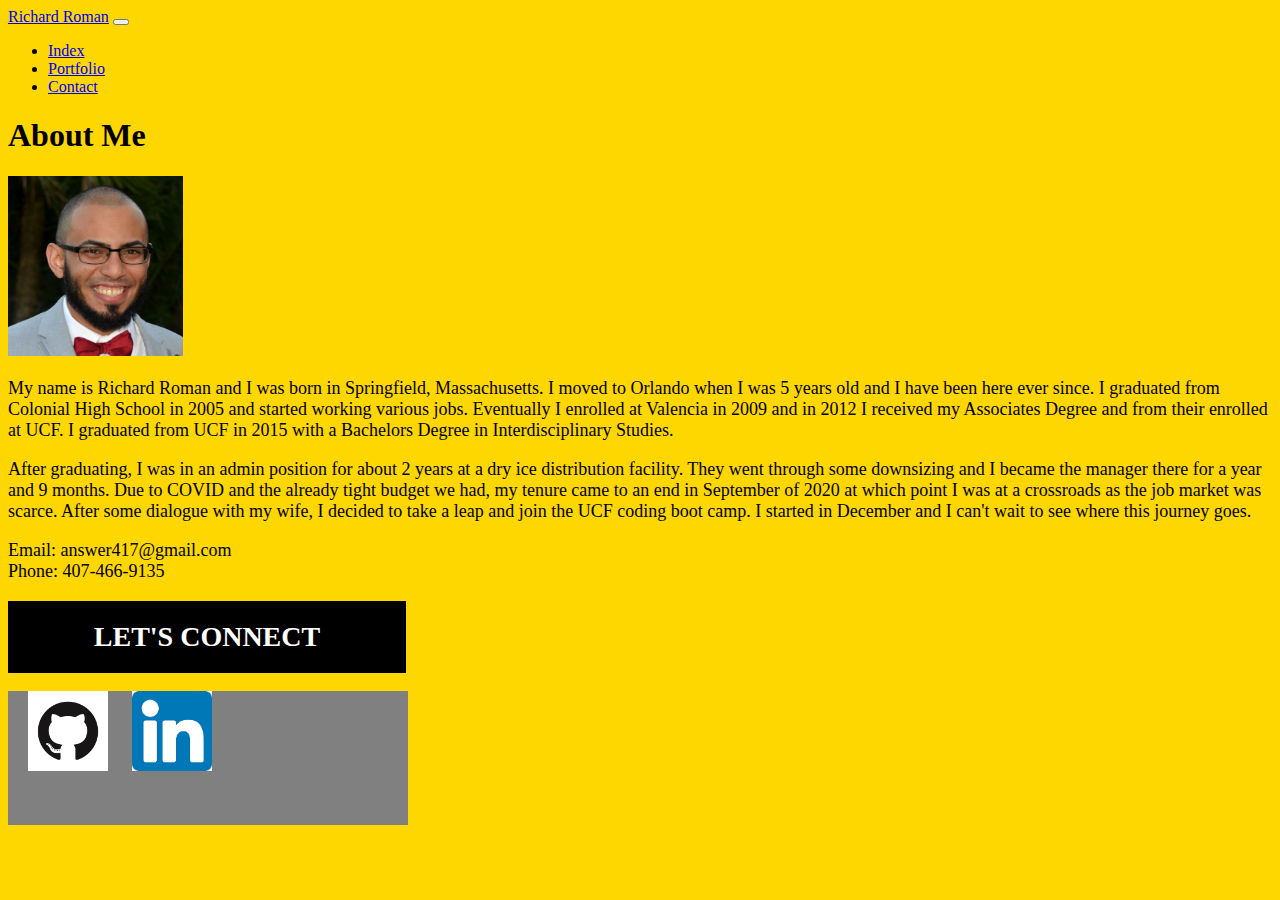
<file: index.html>
<!DOCTYPE html>
<html>
<head>
    <meta charset="UTF-8">
    <meta http-equiv="X-UA-Compatible" content="IE=edge">
    <meta name="viewport" content="width=device-width, initial-scale=1">
    <link href="https://cdn.jsdelivr.net/npm/bootstrap@5.0.0-beta1/dist/css/bootstrap.min.css" rel="stylesheet" integrity="sha384-giJF6kkoqNQ00vy+HMDP7azOuL0xtbfIcaT9wjKHr8RbDVddVHyTfAAsrekwKmP1" crossorigin="anonymous">
    <script src="https://cdn.jsdelivr.net/npm/bootstrap@5.0.0-beta1/dist/js/bootstrap.bundle.min.js" integrity="sha384-ygbV9kiqUc6oa4msXn9868pTtWMgiQaeYH7/t7LECLbyPA2x65Kgf80OJFdroafW" crossorigin="anonymous"></script>
    <link rel="stylesheet" type="text/css" href="./CSS/style.css">

    <title>About Me</title>
</head>

<body>
  <nav class="navbar navbar-expand-lg navbar-dark bg-dark">
    <div class="container-fluid">
      <a class="navbar-brand" href="./index.html">Richard Roman</a>
      <button class="navbar-toggler" type="button" data-bs-toggle="collapse" data-bs-target="#navbarNav" aria-controls="navbarNav" aria-expanded="false" aria-label="Toggle navigation">
        <span class="navbar-toggler-icon"></span>
      </button>
      <div class="collapse navbar-collapse" id="navbarNav">
        <ul class="navbar-nav">
          <li class="nav-item">
            <a class="nav-link active" aria-current="page" href="./index.html">Index</a>
          </li>
          <li class="nav-item">
            <a class="nav-link" href="./portfolio.html">Portfolio</a>
          </li>
          <li class="nav-item">
            <a class="nav-link" href="./contact.html">Contact</a>
          </li>
        </ul>
      </div>
    </div>
  </nav>

    <div class="container">
        <div class="row">
          <div class="col-lg8 col-md-8 col-sm-12 col-xs-12">
            <div class="page-header">
                <h1>About Me</h1>
            </div>     
        
        
          <div class="row">
             <div class="col-lg-3 col-med-3 col-sm-12 col-xs-12">
                 <img src="./Images/Richie.png" alt="pic of Richie" class="profile-pic">
                 </div>
        
             <div class="col-lg-9 col-md-9 col-sm-12 col-xs-12">
                  <p>My name is Richard Roman and I was born in Springfield, Massachusetts. I moved to Orlando when I was 5 years old and I have been here ever since. I graduated from Colonial High School in 2005 and started working various jobs. Eventually I enrolled at Valencia in 2009 and in 2012 I received my Associates Degree and from their enrolled at UCF. I graduated from UCF in 2015 with a Bachelors Degree in Interdisciplinary Studies.
                  </p>
                  <p> After graduating, I was in an admin position for about 2 years at a dry ice distribution facility. They went through some downsizing and I became the manager there for a year and 9 months. Due to COVID and the already tight budget we had, my tenure came to an end in September of 2020 at which point 
                    I was at a crossroads as the job market was scarce. After some dialogue with my wife, I decided to take a leap and join the UCF coding boot camp. I started in December and I can't wait to see where this journey goes.
                  </p>
                  <p>Email: answer417@gmail.com<br>Phone: 407-466-9135</p>
                </div>
              </div>
            </div>
        
        <div class="col-lg-4 col-md-4 col-sm-12 col-xs-12">
            <div class="card">
              <h1 class="card-title">LET'S CONNECT</h1>  
                <div class="card-body text-center">
                  <a href="https://github.com/rroman6292" target="_blank">
                    <img src="./Images/GitHub-Mark.png" class="img-thumbnail img-circle" alt="Github"></a>
                  <a href="https://www.linkedin.com/in/richard-roman-1987rr/" target="_blank">
                    <img src="./Images/linkedin.png" class="img-thumbnail" alt="Linkedin"></a>
                </div> 
            </div>
          </div>
    </div>

    
        

</body>
</html>
</file>
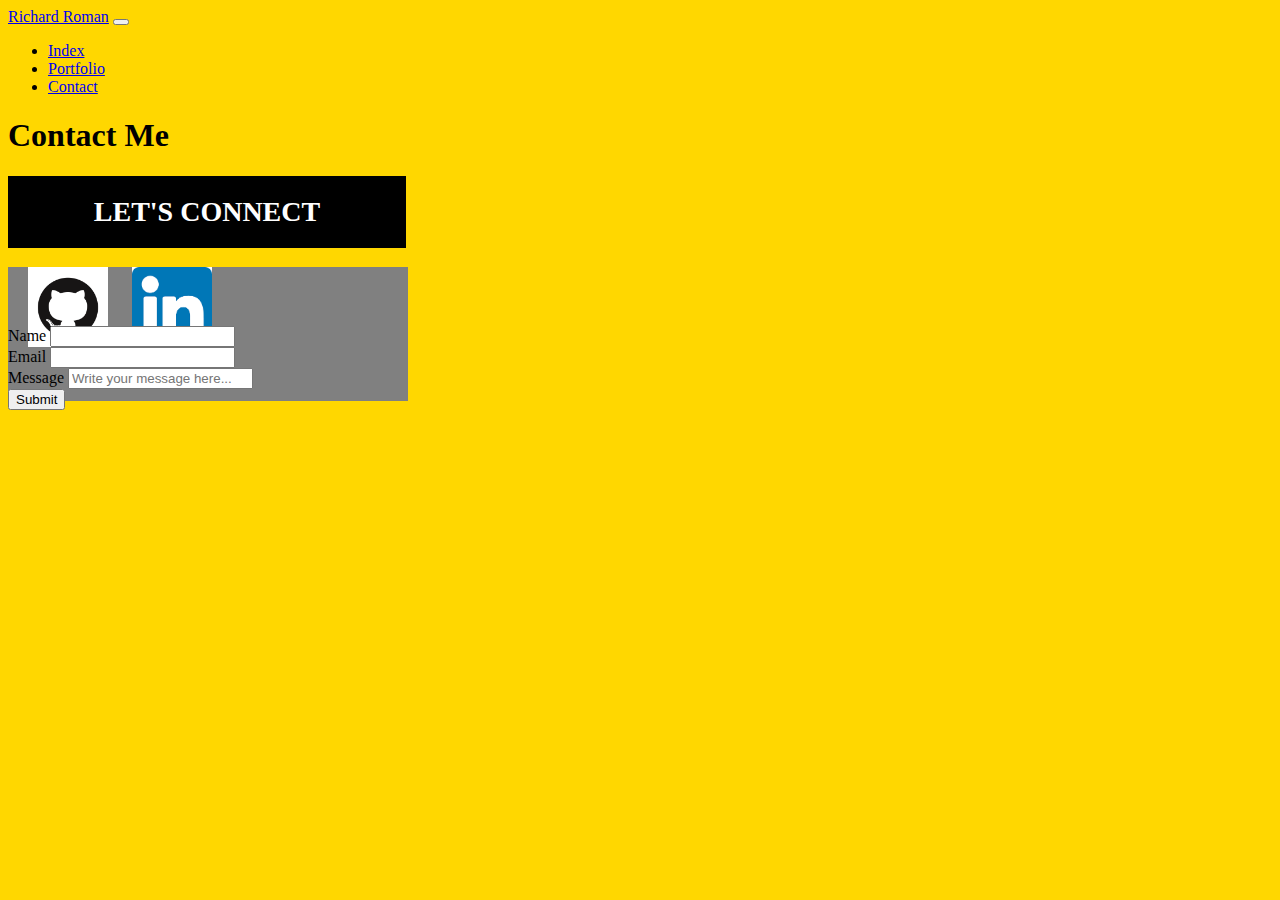
<file: contact.html>
<!DOCTYPE html>
<html>
<head>
    <meta charset="UTF-8">
    <meta http-equiv="X-UA-Compatible" content="IE=edge">
    <meta name="viewport" content="width=device-width, initial-scale=1">
    <title>Contact</title>
    <link href="https://cdn.jsdelivr.net/npm/bootstrap@5.0.0-beta1/dist/css/bootstrap.min.css" rel="stylesheet" integrity="sha384-giJF6kkoqNQ00vy+HMDP7azOuL0xtbfIcaT9wjKHr8RbDVddVHyTfAAsrekwKmP1" crossorigin="anonymous">
    <script src="https://cdn.jsdelivr.net/npm/bootstrap@5.0.0-beta1/dist/js/bootstrap.bundle.min.js" integrity="sha384-ygbV9kiqUc6oa4msXn9868pTtWMgiQaeYH7/t7LECLbyPA2x65Kgf80OJFdroafW" crossorigin="anonymous"></script>
    <link rel="stylesheet" href="./CSS/style.css">

</head>

<body>
    <nav class="navbar navbar-expand-lg navbar-dark bg-dark">
        <div class="container-fluid">
          <a class="navbar-brand" href="./index.html">Richard Roman</a>
          <button class="navbar-toggler" type="button" data-bs-toggle="collapse" data-bs-target="#navbarNav" aria-controls="navbarNav" aria-expanded="false" aria-label="Toggle navigation">
            <span class="navbar-toggler-icon"></span>
          </button>
          <div class="collapse navbar-collapse" id="navbarNav">
            <ul class="navbar-nav">
              <li class="nav-item">
                <a class="nav-link active" aria-current="page" href="./index.html">Index</a>
              </li>
              <li class="nav-item">
                <a class="nav-link" href="./portfolio.html">Portfolio</a>
              </li>
              <li class="nav-item">
                <a class="nav-link" href="./contact.html">Contact</a>
              </li>
            </ul>
          </div>
        </div>
      </nav>

        <div class="container">
            <div class="row">
              <div class="col-lg8 col-md-8 col-sm-12 col-xs-12">
                <div class="page-header">
                    <h1>Contact Me</h1>
                </div> 
              </div>
                <div class="col-lg-4 col-md-4 col-sm-12 col-xs-12">
                    <div class="card">
                      <h1 class="card-title">LET'S CONNECT</h1>  
                        <div class="card-body text-center">
                          <a href="https://github.com/rroman6292" target="_blank">
                            <img src="./Images/GitHub-Mark.png" class="img-thumbnail img-circle" alt="Github"></a>
                          <a href="https://www.linkedin.com/in/richard-roman-1987rr/" target="_blank">
                            <img src="./Images/linkedin.png" class="img-thumbnail" alt="Linkedin"></a>
                        </div> 
                    </div>
                </div>
                <div class="row">
                   <div class="col-md-8 col-lg-8 col-sm-12 col-xs-12">
                    <form>
                    <div class="form">
                      <label for="inputName" class="form-label">Name</label>
                      <input type="name" class="form-control" id="name4">
                    </div>
                    <div class="form">
                      <label for="inputEmail" class="form-label">Email</label>
                      <input type="text" class="form-control" id="inputEmail">
                    </div>
                    <div class="form">
                      <label for="inputMessage" class="form-label">Message</label>
                      <input type="text" class="form-control" id="inputMessage" placeholder="Write your message here...">
                    <div class="button">
                      <button type="submit" class="btn btn-primary">Submit</button>
                    </div>
                    </form>
                    
              </div>
            </div>
        </div>
    
  </body>
</html>
</file>
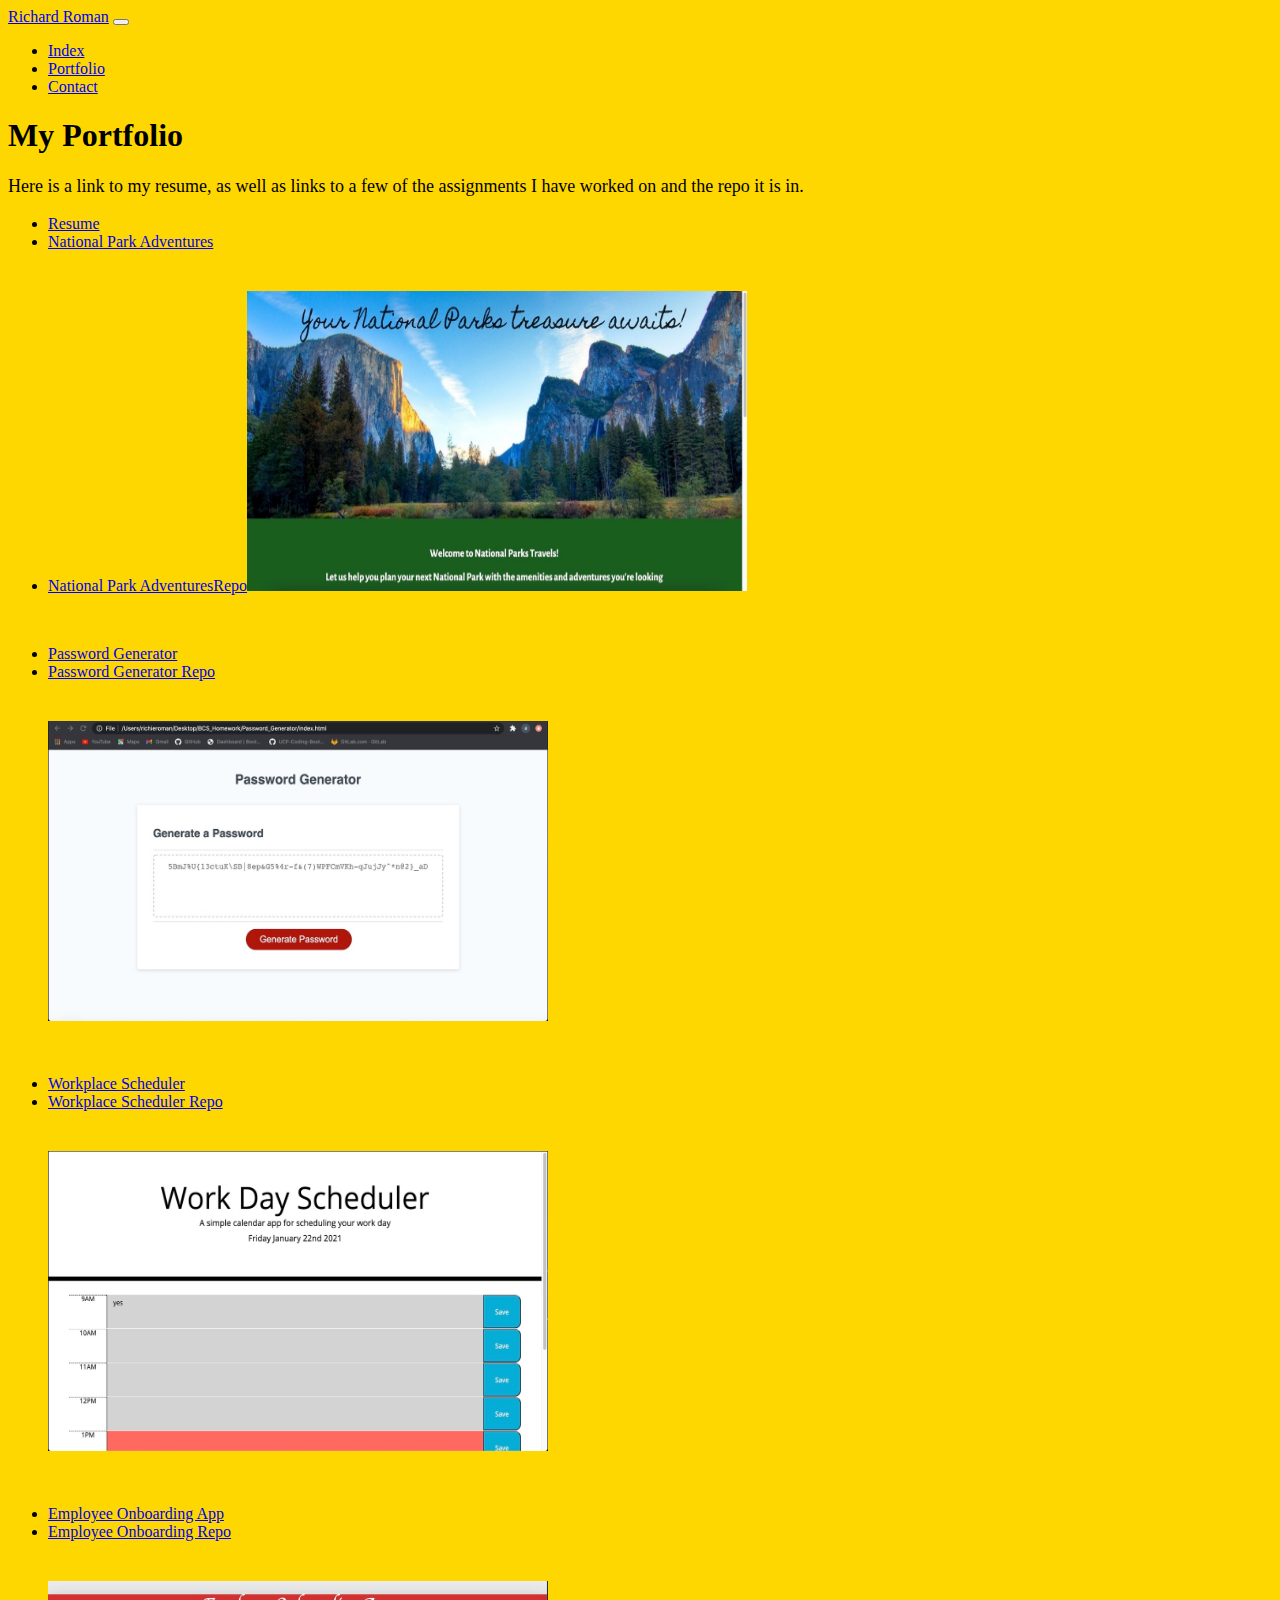
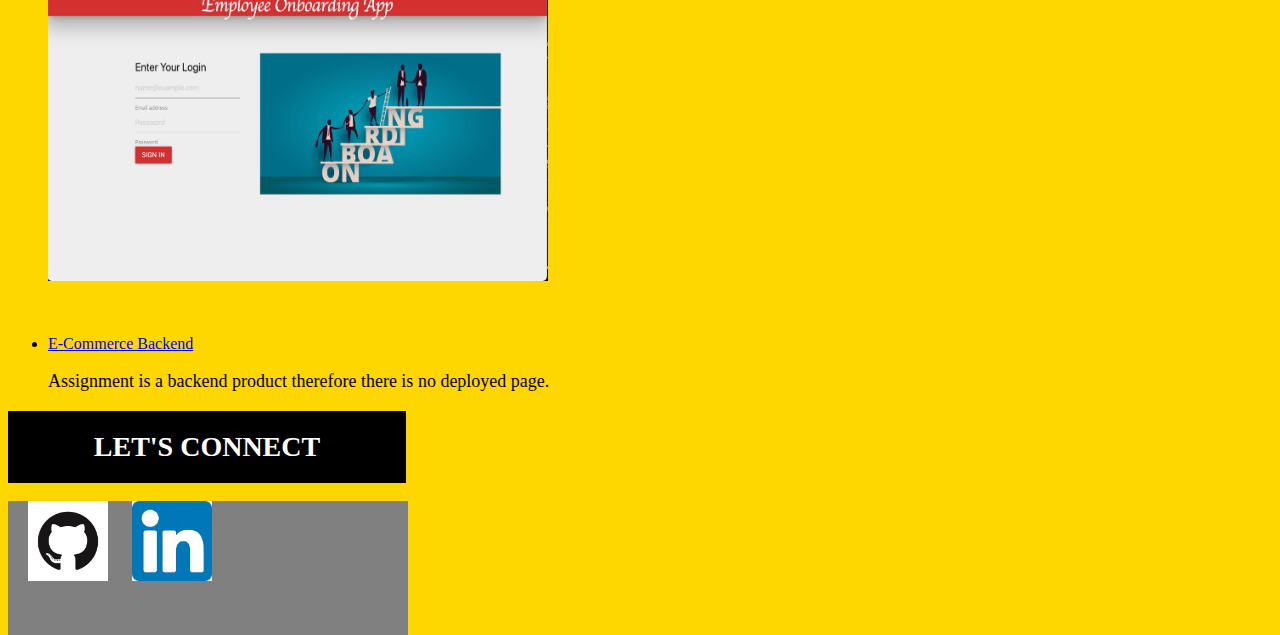
<file: portfolio.html>
<!DOCTYPE html>
<html>

<head>
  <meta charset="UTF-8">
  <meta http-equiv="X-UA-Compatible" content="IE=edge">
  <meta name="viewport" content="width=device-width, initial-scale=1">
  <title>Portfolio</title>
  <link href="https://cdn.jsdelivr.net/npm/bootstrap@5.0.0-beta1/dist/css/bootstrap.min.css" rel="stylesheet"
    integrity="sha384-giJF6kkoqNQ00vy+HMDP7azOuL0xtbfIcaT9wjKHr8RbDVddVHyTfAAsrekwKmP1" crossorigin="anonymous">
  <script src="https://cdn.jsdelivr.net/npm/bootstrap@5.0.0-beta1/dist/js/bootstrap.bundle.min.js"
    integrity="sha384-ygbV9kiqUc6oa4msXn9868pTtWMgiQaeYH7/t7LECLbyPA2x65Kgf80OJFdroafW"
    crossorigin="anonymous"></script>
  <link rel="stylesheet" href="./CSS/style.css">
</head>

<body>
  <nav class="navbar navbar-expand-lg navbar-dark bg-dark">
    <div class="container-fluid">
      <a class="navbar-brand" href="./index.html">Richard Roman</a>
      <button class="navbar-toggler" type="button" data-bs-toggle="collapse" data-bs-target="#navbarNav"
        aria-controls="navbarNav" aria-expanded="false" aria-label="Toggle navigation">
        <span class="navbar-toggler-icon"></span>
      </button>
      <div class="collapse navbar-collapse" id="navbarNav">
        <ul class="navbar-nav">
          <li class="nav-item">
            <a class="nav-link active" aria-current="page" href="./index.html">Index</a>
          </li>
          <li class="nav-item">
            <a class="nav-link" href="./portfolio.html">Portfolio</a>
          </li>
          <li class="nav-item">
            <a class="nav-link" href="./contact.html">Contact</a>
          </li>
        </ul>
      </div>
    </div>
  </nav>

  <div class="container">
    <div class="row">
      <div class="col-lg8 col-md-8 col-sm-12 col-xs-12">
        <div class="page-header">
          <h1>My Portfolio</h1>
          <p>Here is a link to my resume, as well as links to a few of the assignments I have worked on and the repo it
            is in.</p>
          <ul>
            <li><a
                href="https://docs.google.com/document/d/e/2PACX-1vT2x-4rMo4H1uQorce2hvjpwi28uToNlEF-6CF6FXlfMaqSChnunOpOAIBHeQLPYOxo0EvD_IwLraqP/pub"
                target="_blank">Resume</a></li>
            <li><a href="https://guie01.github.io/Project-W7-Group-5/" target="_blank">National Park Adventures</a></li>
            <li><a href="https://github.com/guie01/Project-W7-Group-5" target="_blank">National Park AdventuresRepo</a><img src="./Images/Project1.jpeg" class="screenShot"></li>
          </ul>
          <br>
          <ul>
            <li><a href="https://rroman6292.github.io/Password_Generator/" target="_blank">Password Generator</a></li>
            <li><a href="https://github.com/rroman6292/Password_Generator" target="_blank">Password Generator Repo</a><br>
              <img src="./Images/PasswordPic.jpeg" class="screenShot"></li>
          </ul>
          <br>
          <ul>
            <li><a href="https://rroman6292.github.io/Work_Day_Scheduler/" target="_blank">Workplace Scheduler</a></li>
            <li><a href="https://github.com/rroman6292/Work_Day_Scheduler" target="_blank">Workplace Scheduler Repo</a><br>
              <img src="./Images/Workplace.jpeg" class="screenShot"></li>
          </ul>
          <br>
          <ul>
            <li><a href="https://server-monks.herokuapp.com/login" target="_blank">Employee Onboarding App</a></li>
            <li><a href="https://github.com/rroman6292/Server_Monks_Project_2" target="_blank">Employee Onboarding Repo</a><br>
              <img src="./Images/onboarding.jpeg" class="screenShot"></li>
          </ul>
          <br>
          <ul>
            <li><a href="https://github.com/rroman6292/E-Commerce_Backend" target="_blank">E-Commerce Backend</a><br>
              <p>Assignment is a backend product therefore there is no deployed page.</p>
          </ul>
        </div>
      </div>

      <div class="col-lg-4 col-md-4 col-sm-12 col-xs-12">
        <div class="card">
          <h1 class="card-title">LET'S CONNECT</h1>
          <div class="card-body text-center">
            <a href="https://github.com/rroman6292" target="_blank">
              <img src="./Images/GitHub-Mark.png" class="img-thumbnail img-circle" alt="Github"></a>
            <a href="https://www.linkedin.com/in/richard-roman-1987rr/" target="_blank">
              <img src="./Images/linkedin.png" class="img-thumbnail" alt="Linkedin"></a>
          </div>
        </div>
</body>

</html>
</file>
<file: CSS/style.css>
.img-circle {
    width: 80px;
    height: 80px;
    margin-left:20px;
    margin-bottom: 50px;
}

.card-title {
    background: black;
    text-align: center;
    font-size: 28px;
    color: white;
    padding-top: 20px;
    padding-bottom: 20px;
    width: 398px;
    
}

.card {
    width: 400px;
    height: 150px;
}
.img-thumbnail {
    width: 80px;
    height: 80px;
    margin-left:20px;
    margin-bottom: 50px;
}

body {
    background: gold;
}

.card-body {
    background: gray;
    
}

.profile-pic {
    height: 180px;
    width: 175px;
}

p {
    font-size: 18px;
}

.screenShot {
    height: 300px;
    width: 500px;
    padding-top: 40px;
    position: relative;
}
</file>
